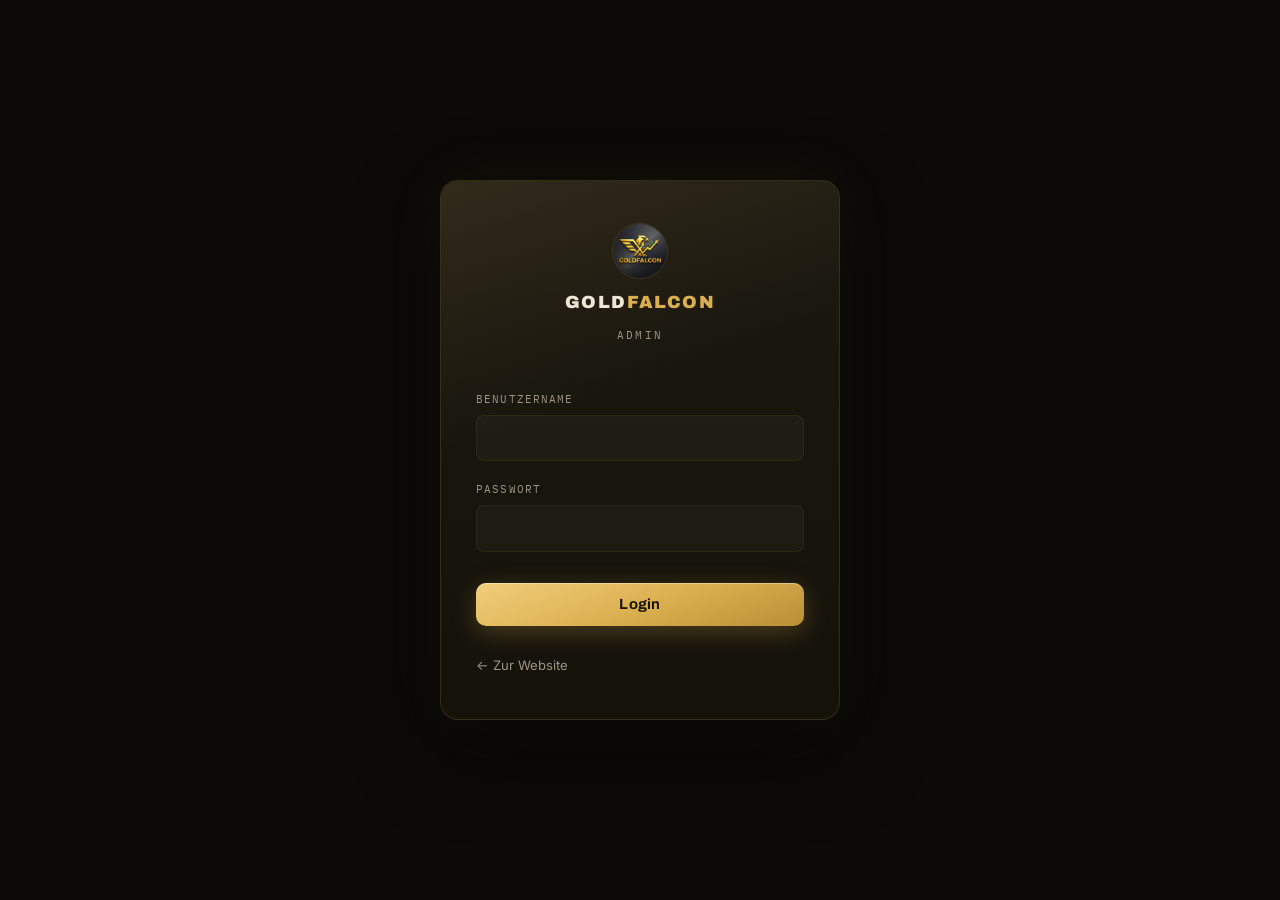
<file: admin/dashboard.html>
<!DOCTYPE html>
<html lang="de">
<head>
    <meta charset="UTF-8">
    <meta name="viewport" content="width=device-width, initial-scale=1.0">
    <title>GoldFalcon — Admin Dashboard</title>
    <link rel="icon" type="image/jpeg" href="../logo.jpg">
    <link rel="preconnect" href="https://fonts.googleapis.com">
    <link rel="preconnect" href="https://fonts.gstatic.com" crossorigin>
    <link href="https://fonts.googleapis.com/css2?family=Archivo:wght@500;700;800;900&family=Inter:wght@400;500;600&family=IBM+Plex+Mono:wght@400;500;600&display=swap" rel="stylesheet">
    <link rel="stylesheet" href="../style.css?v=10">
    <link rel="stylesheet" href="admin.css?v=2">
</head>
<body class="admin-body">
    <main class="admin-panel dashboard-panel">
        <div class="dashboard-header">
            <h1>GOLD<em style="color:var(--gold);font-style:normal">FALCON</em> — TRACKING</h1>
            <button class="logout-btn" id="logout-btn">Logout</button>
        </div>

        <div id="dashboard-loading" class="admin-loading">Lade Stats...</div>

        <div id="dashboard-content" hidden>
            <section class="stats-grid">
                <div class="stat-panel">
                    <h2>Heute (<span id="daily-date">-</span>)</h2>
                    <div class="stat-numbers" id="daily-stats"></div>
                    <div class="winrate-bar"><div class="winrate-bar-fill" id="daily-winrate-fill"></div></div>
                    <div class="winrate-bar-lbl" id="daily-winrate-lbl"></div>
                </div>
                <div class="stat-panel">
                    <h2>Lifetime (seit <span id="alltime-start">-</span>)</h2>
                    <div class="stat-numbers" id="alltime-stats"></div>
                    <div class="winrate-bar"><div class="winrate-bar-fill" id="alltime-winrate-fill"></div></div>
                    <div class="winrate-bar-lbl" id="alltime-winrate-lbl"></div>
                </div>
            </section>

            <section class="session-section">
                <h2>Session Performance (Lifetime)</h2>
                <div class="session-grid" id="session-grid-alltime">
                    <div class="admin-loading">Lade Sessions...</div>
                </div>
                <h2 style="margin-top: 1.5rem;">Session Performance (Heute)</h2>
                <div class="session-grid" id="session-grid-daily">
                    <div class="admin-loading">Lade Sessions...</div>
                </div>
            </section>

            <section class="shadow-section">
                <h2>Shadow Tracking</h2>
                <div class="shadow-filters">
                    <select id="date-select"></select>
                    <select id="kind-select">
                        <option value="">Alle Arten</option>
                        <option value="GATE">GATE</option>
                        <option value="SETUP">SETUP</option>
                    </select>
                    <span class="shadow-count" id="shadow-count"></span>
                </div>
                <div class="shadow-table-wrap">
                    <table class="shadow-table">
                        <thead>
                            <tr>
                                <th>Zeit (UTC)</th>
                                <th>Art</th>
                                <th>Grund</th>
                                <th>Richtung</th>
                                <th>Preis</th>
                                <th>Level</th>
                                <th>Session</th>
                                <th>Outcome</th>
                            </tr>
                        </thead>
                        <tbody id="shadow-tbody"></tbody>
                    </table>
                </div>
                <div id="shadow-empty" class="admin-empty" hidden>Keine Einträge für diesen Tag.</div>
                <button class="load-more-btn" id="load-more-btn" hidden>Mehr laden</button>
            </section>
        </div>
    </main>

    <script src="../config.js"></script>
    <script src="admin.js"></script>
    <script>
        const state = { date: null, kind: "", offset: 0, limit: 100, total: 0 };

        function fmtNum(n, digits = 0) {
            if (n === undefined || n === null) return "-";
            return Number(n).toLocaleString("de-DE", { maximumFractionDigits: digits });
        }

        function renderStatCells(container, cells) {
            container.innerHTML = cells
                .map(
                    (c) => `<div class="stat-cell"><div class="val ${c.cls || ""}">${c.val}</div><div class="lbl">${c.lbl}</div></div>`
                )
                .join("");
        }

        // Note: TP1-TP4 are partial-exit legs of the SAME signal, not separate
        // signals — one signal can rack up multiple TP hits. Shown itemized
        // (instead of summed into one "Wins" number) so that never reads as
        // "more wins than signals".
        function renderDailyStats(d) {
            document.getElementById("daily-date").textContent = d.date || "-";
            const wins = (d.tp1 || 0) + (d.tp2 || 0) + (d.tp3 || 0) + (d.tp4 || 0);
            const total = wins + (d.sl || 0);
            const winrate = total ? (wins / total) * 100 : 0;
            renderStatCells(document.getElementById("daily-stats"), [
                { val: fmtNum(d.signals), lbl: "Signale" },
                { val: fmtNum(d.active), lbl: "Aktiv" },
                { val: fmtNum(d.tp1), lbl: "TP1", cls: "pos" },
                { val: fmtNum(d.tp2), lbl: "TP2", cls: "pos" },
                { val: fmtNum(d.tp3), lbl: "TP3", cls: "pos" },
                { val: fmtNum(d.tp4), lbl: "TP4", cls: "pos" },
                { val: fmtNum(d.sl), lbl: "SL", cls: "neg" },
                { val: fmtNum(d.be), lbl: "BE" },
                { val: fmtNum(d.pips, 1), lbl: "Pips", cls: (d.pips || 0) >= 0 ? "pos" : "neg" },
            ]);
            document.getElementById("daily-winrate-fill").style.width = winrate + "%";
            document.getElementById("daily-winrate-lbl").textContent = total
                ? `${winrate.toFixed(1)}% Winrate (${wins} TP-Hits / ${d.sl || 0} SL)`
                : "Noch keine entschiedenen Trades heute";
        }

        function renderAlltimeStats(a) {
            document.getElementById("alltime-start").textContent = a.start_date || "-";
            const wins = (a.tp1 || 0) + (a.tp2 || 0) + (a.tp3 || 0) + (a.tp4 || 0);
            const total = wins + (a.sl || 0);
            const winrate = total ? (wins / total) * 100 : 0;
            renderStatCells(document.getElementById("alltime-stats"), [
                { val: fmtNum(a.total_signals), lbl: "Signale" },
                { val: winrate.toFixed(1) + "%", lbl: "Winrate", cls: "gold" },
                { val: fmtNum(a.tp1), lbl: "TP1", cls: "pos" },
                { val: fmtNum(a.tp2), lbl: "TP2", cls: "pos" },
                { val: fmtNum(a.tp3), lbl: "TP3", cls: "pos" },
                { val: fmtNum(a.tp4), lbl: "TP4", cls: "pos" },
                { val: fmtNum(a.sl), lbl: "SL", cls: "neg" },
                { val: fmtNum(a.be), lbl: "BE" },
                { val: fmtNum(a.total_pips, 1), lbl: "Pips", cls: (a.total_pips || 0) >= 0 ? "pos" : "neg" },
            ]);
            document.getElementById("alltime-winrate-fill").style.width = winrate + "%";
            document.getElementById("alltime-winrate-lbl").textContent = total
                ? `${winrate.toFixed(1)}% Winrate (${wins} TP-Hits / ${a.sl || 0} SL)`
                : "Noch keine entschiedenen Trades";
        }

        function renderSessionGrid(containerId, sessions) {
            const el = document.getElementById(containerId);
            if (!sessions || !sessions.length) {
                el.innerHTML = '<div class="admin-empty">Noch keine Session-Daten für diesen Zeitraum.</div>';
                return;
            }
            el.innerHTML = sessions
                .map(
                    (s) => `<div class="session-box session-${s.session}">
                        <div class="session-label">${s.label}</div>
                        <div class="session-winrate">${s.winrate}%</div>
                        <div class="session-sub">${s.trades} Trades &middot; ${s.wins}W / ${s.losses}L / ${s.be}BE</div>
                        <div class="session-pips ${s.pips >= 0 ? "pos" : "neg"}">${s.pips >= 0 ? "+" : ""}${fmtNum(s.pips, 1)} Pips</div>
                    </div>`
                )
                .join("");
        }

        function kindBadge(kind) {
            const cls = kind === "SETUP" ? "badge-setup" : "badge-gate";
            return `<span class="badge ${cls}">${kind}</span>`;
        }

        function outcomeBadge(outcome) {
            if (!outcome || outcome === "NONE") return "-";
            const cls = outcome.startsWith("TP") ? "badge-tp" : outcome === "SL" ? "badge-sl" : "badge-gate";
            return `<span class="badge ${cls}">${outcome}</span>`;
        }

        function renderShadowRows(items, append) {
            const tbody = document.getElementById("shadow-tbody");
            const rows = items
                .map(
                    (e) => `<tr>
                        <td>${e.timestamp || "-"}</td>
                        <td>${kindBadge(e.kind)}</td>
                        <td>${e.reason || "-"}</td>
                        <td>${e.direction || "-"}</td>
                        <td>${e.price_snapshot ? fmtNum(e.price_snapshot, 2) : "-"}</td>
                        <td>${e.level_name || "-"}</td>
                        <td>${e.session || "-"}</td>
                        <td>${outcomeBadge(e.outcome)}</td>
                    </tr>`
                )
                .join("");
            tbody.innerHTML = append ? tbody.innerHTML + rows : rows;
        }

        async function loadShadow(append = false) {
            const data = await gfApiFetch(
                `/api/shadow/${state.date}?kind=${state.kind}&limit=${state.limit}&offset=${state.offset}`
            );
            state.total = data.total;
            renderShadowRows(data.items, append);

            const loadedCount = document.getElementById("shadow-tbody").rows.length;
            document.getElementById("shadow-count").textContent = `${loadedCount} / ${data.total} geladen`;
            document.getElementById("shadow-empty").hidden = data.total > 0;
            document.getElementById("load-more-btn").hidden = loadedCount >= data.total;
        }

        async function init() {
            const me = await gfRequireAuth();
            if (!me) return;

            const [daily, alltime, sessions, shadowDates] = await Promise.all([
                gfApiFetch("/api/stats/daily"),
                gfApiFetch("/api/stats/alltime"),
                gfApiFetch("/api/stats/sessions"),
                gfApiFetch("/api/shadow/dates"),
            ]);

            renderDailyStats(daily);
            renderAlltimeStats(alltime);
            renderSessionGrid("session-grid-alltime", sessions.alltime);
            renderSessionGrid("session-grid-daily", sessions.daily);

            const dateSelect = document.getElementById("date-select");
            dateSelect.innerHTML = shadowDates.dates.map((d) => `<option value="${d}">${d}</option>`).join("");
            state.date = shadowDates.dates[0] || null;

            if (state.date) {
                await loadShadow();
            } else {
                document.getElementById("shadow-empty").hidden = false;
            }

            document.getElementById("dashboard-loading").hidden = true;
            document.getElementById("dashboard-content").hidden = false;

            dateSelect.addEventListener("change", async (e) => {
                state.date = e.target.value;
                state.offset = 0;
                await loadShadow(false);
            });
            document.getElementById("kind-select").addEventListener("change", async (e) => {
                state.kind = e.target.value;
                state.offset = 0;
                await loadShadow(false);
            });
            document.getElementById("load-more-btn").addEventListener("click", async () => {
                state.offset += state.limit;
                await loadShadow(true);
            });
            document.getElementById("logout-btn").addEventListener("click", gfLogout);
        }

        init().catch((e) => {
            document.getElementById("dashboard-loading").textContent = "Fehler beim Laden: " + e.message;
        });
    </script>
</body>
</html>
</file>
<file: style.css>
/* ============ GOLDFALCON — DESIGN SYSTEM ============ */
:root{
  --ink:#0B0A07;
  --ink-2:#100E09;
  --panel:#15120A;
  --panel-2:#1B1810;
  --line:rgba(217,174,78,.16);
  --line-soft:rgba(217,174,78,.08);
  --gold:#D9AE4E;
  --gold-bright:#F2CE7B;
  --gold-dim:#8A6E31;
  --text:#EDE7D8;
  --muted:#9C9482;
  --green:#46D690;
  --red:#E4574F;
  --radius:14px;
  --font-display:'Archivo',sans-serif;
  --font-body:'Inter',sans-serif;
  --font-mono:'IBM Plex Mono',monospace;
}

*{margin:0;padding:0;box-sizing:border-box}
html{scroll-behavior:smooth}
body{
  background:var(--ink);
  color:var(--text);
  font-family:var(--font-body);
  font-size:16px;
  line-height:1.65;
  -webkit-font-smoothing:antialiased;
  overflow-x:hidden;
}
img{display:block;max-width:100%}
a{color:inherit;text-decoration:none}
::selection{background:var(--gold);color:var(--ink)}

h1,h2,h3{font-family:var(--font-display);line-height:1.08;letter-spacing:-.01em}
h2{font-size:clamp(1.7rem,3.4vw,2.6rem);font-weight:800}
h3{font-size:1.05rem;font-weight:700}
.gold-em{color:var(--gold-bright)}
.strike{color:var(--red);text-decoration:underline;text-decoration-thickness:3px;text-underline-offset:6px;text-decoration-color:var(--red)}

/* ============ BUTTONS ============ */
.btn{
  display:inline-flex;align-items:center;justify-content:center;
  font-family:var(--font-display);font-weight:700;font-size:.92rem;
  letter-spacing:.02em;
  padding:.85rem 1.7rem;border-radius:10px;
  transition:transform .18s ease,box-shadow .18s ease,background .18s ease;
  cursor:pointer;border:none;
}
.btn-gold{
  background:linear-gradient(160deg,var(--gold-bright),var(--gold) 55%,#B98F35);
  color:#1A1406;
  box-shadow:0 6px 24px rgba(217,174,78,.28),inset 0 1px 0 rgba(255,255,255,.35);
}
.btn-gold:hover{transform:translateY(-2px);box-shadow:0 10px 32px rgba(217,174,78,.4),inset 0 1px 0 rgba(255,255,255,.35)}
.btn-ghost{
  color:var(--text);border:1px solid var(--line);background:transparent;
}
.btn-ghost:hover{border-color:var(--gold);color:var(--gold-bright)}
.btn-small{padding:.55rem 1.15rem;font-size:.8rem;background:var(--gold);color:#1A1406;border-radius:8px}
.btn-small:hover{background:var(--gold-bright)}
.btn-block{width:100%}

/* ============ NAV ============ */
.nav{
  position:fixed;top:0;left:0;right:0;z-index:50;
  display:flex;align-items:center;justify-content:space-between;
  padding:.8rem clamp(1rem,4vw,3rem);
  background:rgba(11,10,7,.82);
  backdrop-filter:blur(14px);
  border-bottom:1px solid var(--line-soft);
}
.nav-brand{display:flex;align-items:center;gap:.6rem;font-family:var(--font-display);font-weight:900;letter-spacing:.08em;font-size:.95rem}
.nav-brand em{font-style:normal;color:var(--gold)}
.nav-logo{width:30px;height:30px;border-radius:50%;object-fit:cover;border:1px solid var(--line)}
.nav-links{display:flex;gap:1.8rem;font-size:.86rem;color:var(--muted)}
.nav-links a:hover{color:var(--gold-bright)}

/* ============ HERO ============ */
.hero{
  position:relative;
  padding:9.5rem clamp(1rem,4vw,3rem) 5rem;
  overflow:hidden;
}
.hero-bg{position:absolute;inset:0;pointer-events:none}
.hero-bg::before{
  content:"";position:absolute;inset:0;
  background:
    radial-gradient(ellipse 60% 45% at 75% 20%,rgba(217,174,78,.09),transparent 65%),
    radial-gradient(ellipse 45% 40% at 15% 85%,rgba(217,174,78,.05),transparent 60%);
}
.hero-path{position:absolute;inset:0;width:100%;height:100%;opacity:.5}
.hero-path path{
  fill:none;stroke:var(--gold);stroke-width:1.4;stroke-opacity:.22;
  stroke-dasharray:3000;stroke-dashoffset:3000;
  animation:draw 4s ease-out .3s forwards;
}
@keyframes draw{to{stroke-dashoffset:0}}

.hero-inner{
  position:relative;max-width:1180px;margin:0 auto;
  display:grid;grid-template-columns:1.08fr .92fr;gap:clamp(2rem,5vw,4.5rem);align-items:center;
}
.badge{
  display:inline-flex;align-items:center;gap:.5rem;
  font-family:var(--font-mono);font-size:.72rem;letter-spacing:.1em;text-transform:uppercase;
  color:var(--gold-bright);
  border:1px solid var(--line);border-radius:99px;
  padding:.4rem .95rem;margin-bottom:1.4rem;
  background:rgba(217,174,78,.05);
}
.dot{width:7px;height:7px;border-radius:50%;background:var(--green);box-shadow:0 0 8px var(--green);animation:pulse 2s infinite}
@keyframes pulse{50%{opacity:.4}}

.hero-copy h1{font-size:clamp(2.1rem,4.4vw,3.4rem);font-weight:900;margin-bottom:1.2rem}
.lede{color:var(--muted);font-size:1.02rem;max-width:34rem;margin-bottom:1.8rem}
.hero-actions{display:flex;gap:.9rem;flex-wrap:wrap;margin-bottom:2.2rem}

.hero-facts{list-style:none;display:flex;gap:2.2rem;flex-wrap:wrap;border-top:1px solid var(--line-soft);padding-top:1.4rem}
.hero-facts li{display:flex;flex-direction:column;gap:.15rem}
.hero-facts strong{font-family:var(--font-display);font-weight:800;font-size:1.15rem;color:var(--gold-bright)}
.hero-facts span{font-size:.78rem;color:var(--muted)}

/* ============ TERMINAL (signature) ============ */
.terminal{
  background:linear-gradient(180deg,var(--panel-2),var(--panel));
  border:1px solid var(--line);
  border-radius:var(--radius);
  box-shadow:0 30px 80px rgba(0,0,0,.55),0 0 0 1px rgba(0,0,0,.4),0 0 60px rgba(217,174,78,.06);
  overflow:hidden;
  font-family:var(--font-mono);
}
.terminal-bar{
  display:flex;justify-content:space-between;align-items:center;
  padding:.7rem 1.1rem;
  border-bottom:1px solid var(--line-soft);
  font-size:.68rem;letter-spacing:.14em;color:var(--gold);
}
.t-session{color:var(--muted)}
.terminal-body{padding:1.1rem 1.1rem .9rem;font-size:.78rem}
.t-line{
  display:flex;gap:.8rem;align-items:baseline;
  padding:.34rem 0;
  opacity:0;transform:translateX(-6px);
  transition:opacity .4s ease,transform .4s ease;
}
.t-line.on{opacity:1;transform:none}
.t-key{color:var(--gold-dim);width:7.2rem;flex-shrink:0;letter-spacing:.05em}
.t-val{color:var(--text);flex:1}
.t-state{color:var(--green);font-weight:600;opacity:0;transition:opacity .3s ease .15s}
.t-line.on .t-state{opacity:1}
.t-line.on .t-state::after{content:"✓ PASS"}
.t-verdict{
  margin-top:.7rem;padding:.55rem .8rem;
  border:1px solid rgba(70,214,144,.35);border-radius:8px;
  color:var(--green);font-weight:600;font-size:.78rem;letter-spacing:.06em;
  background:rgba(70,214,144,.06);
  opacity:0;transform:translateY(4px);
  transition:opacity .45s ease,transform .45s ease;
}
.t-verdict.on{opacity:1;transform:none}

/* Telegram card inside terminal */
.tg-card{
  margin:0 1.1rem 1.1rem;
  background:#0E1621;
  border:1px solid rgba(255,255,255,.07);
  border-radius:12px;
  overflow:hidden;
  opacity:0;transform:translateY(10px);
  transition:opacity .5s ease,transform .5s ease;
}
.tg-card.on{opacity:1;transform:none}
.tg-top{
  display:flex;align-items:center;gap:.55rem;
  padding:.6rem .9rem;
  border-bottom:1px solid rgba(255,255,255,.06);
  font-family:var(--font-body);font-weight:600;font-size:.82rem;color:#fff;
}
.tg-avatar{width:26px;height:26px;border-radius:50%;object-fit:cover}
.tg-time{margin-left:auto;font-size:.7rem;color:#6b7a8d;font-weight:400}
.tg-msg{padding:.8rem .95rem;font-size:.78rem;line-height:1.9}
.tg-head{font-weight:700;font-size:.85rem;padding-bottom:.4rem;margin-bottom:.45rem;border-bottom:1px dashed rgba(255,255,255,.12)}
.tg-head.buy{color:var(--green)}
.tg-head.sell{color:var(--red)}
.tg-row{display:flex;justify-content:space-between;gap:1rem}
.tg-row span{color:#8b98a8}
.tg-row b{color:#e9eef4;font-weight:600}
.tg-row.sl b{color:var(--red)}
.tg-row.tp b{color:var(--green)}
.tg-row.runner b{color:var(--gold-bright)}
.tg-hit{
  margin:0 .95rem .85rem;padding:.5rem .7rem;
  background:rgba(70,214,144,.1);border:1px solid rgba(70,214,144,.3);
  border-radius:8px;color:var(--green);font-size:.74rem;font-weight:600;
}

/* ============ SESSION STRIP ============ */
.sessions{border-top:1px solid var(--line-soft);border-bottom:1px solid var(--line-soft);background:var(--ink-2)}
.sessions-inner{
  max-width:1180px;margin:0 auto;
  display:grid;grid-template-columns:auto 1fr auto;gap:2rem;align-items:center;
  padding:1.5rem clamp(1rem,4vw,3rem);
}
.sessions-label,.sessions-note{font-family:var(--font-mono);font-size:.68rem;letter-spacing:.08em;text-transform:uppercase;color:var(--muted);line-height:1.6}
.session-track{display:grid;grid-template-columns:8fr 5fr 6fr;gap:5px;height:52px}
.s-block{
  border-radius:8px;display:flex;flex-direction:column;justify-content:center;padding:0 .9rem;
  font-family:var(--font-mono);
  border:1px solid var(--line);
  background:linear-gradient(180deg,rgba(217,174,78,.09),rgba(217,174,78,.03));
}
.s-block b{font-size:.72rem;letter-spacing:.12em;color:var(--gold-bright)}
.s-block span{font-size:.66rem;color:var(--muted)}
.s-block.ny{background:linear-gradient(180deg,rgba(217,174,78,.18),rgba(217,174,78,.06));border-color:rgba(217,174,78,.35)}

/* ============ SECTIONS ============ */
.section{padding:5.5rem clamp(1rem,4vw,3rem);max-width:1180px;margin:0 auto}
.section-alt{
  max-width:none;
  background:var(--ink-2);
  border-top:1px solid var(--line-soft);border-bottom:1px solid var(--line-soft);
}
.section-alt>*{max-width:1180px;margin-left:auto;margin-right:auto}
.section-head{max-width:44rem;margin-bottom:3rem}
.section-head p{color:var(--muted);margin-top:1rem}
.eyebrow{
  display:inline-block;font-family:var(--font-mono);font-size:.7rem;letter-spacing:.22em;text-transform:uppercase;
  color:var(--gold);margin-bottom:.9rem;
}
.eyebrow::before{content:"— ";color:var(--gold-dim)}

/* Steps */
.steps{display:grid;grid-template-columns:repeat(3,1fr);gap:1.2rem}
.step{
  background:var(--panel);border:1px solid var(--line-soft);border-radius:var(--radius);
  padding:1.8rem 1.6rem;
  transition:border-color .25s ease,transform .25s ease;
}
.step:hover{border-color:var(--line);transform:translateY(-3px)}
.step-n{
  font-family:var(--font-mono);font-size:.68rem;letter-spacing:.24em;color:var(--gold);
  display:inline-block;margin-bottom:1rem;
  border:1px solid var(--line);border-radius:6px;padding:.25rem .6rem;
}
.step h3{margin-bottom:.7rem}
.step p{color:var(--muted);font-size:.92rem}

/* Features */
.features{display:grid;grid-template-columns:repeat(3,1fr);gap:1.2rem}
.feature{
  border-left:2px solid var(--gold-dim);
  padding:.4rem 0 .4rem 1.3rem;
  transition:border-color .25s ease;
}
.feature:hover{border-color:var(--gold-bright)}
.feature h3{margin-bottom:.55rem;color:var(--gold-bright)}
.feature p{color:var(--muted);font-size:.92rem}

/* Anatomy */
.anatomy{display:grid;grid-template-columns:.85fr 1.15fr;gap:clamp(2rem,4vw,4rem);align-items:start}
.anatomy-msg{
  background:#0E1621;border:1px solid rgba(255,255,255,.08);border-radius:14px;overflow:hidden;
  box-shadow:0 24px 60px rgba(0,0,0,.5);
  font-family:var(--font-mono);
  position:sticky;top:5.5rem;
}
.tg-msg.static{font-size:.82rem}
.anatomy-notes{list-style:none;counter-reset:an;display:flex;flex-direction:column;gap:1.4rem}
.anatomy-notes li{
  counter-increment:an;position:relative;padding-left:3.1rem;color:var(--muted);font-size:.95rem;
}
.anatomy-notes li b{color:var(--text)}
.anatomy-notes li::before{
  content:counter(an);
  position:absolute;left:0;top:.05rem;
  width:2.1rem;height:2.1rem;border-radius:8px;
  display:flex;align-items:center;justify-content:center;
  font-family:var(--font-mono);font-size:.8rem;color:var(--gold-bright);
  border:1px solid var(--line);background:var(--panel);
}

/* Nots */
.nots{display:grid;grid-template-columns:repeat(2,1fr);gap:1.2rem}
.not{
  display:flex;gap:1rem;align-items:flex-start;
  background:var(--panel);border:1px solid var(--line-soft);border-radius:var(--radius);
  padding:1.4rem 1.5rem;
}
.not-x{
  flex-shrink:0;width:1.9rem;height:1.9rem;border-radius:7px;
  display:flex;align-items:center;justify-content:center;
  color:var(--red);border:1px solid rgba(228,87,79,.4);background:rgba(228,87,79,.07);
  font-size:.85rem;margin-top:.15rem;
}
.not b{display:block;margin-bottom:.3rem}
.not p{color:var(--muted);font-size:.9rem}

/* Access / pricing */
.access{display:grid;grid-template-columns:1.1fr .9fr;gap:clamp(2rem,5vw,4.5rem);align-items:center}
.access-copy p{color:var(--muted);margin-top:1rem}
.access-list{list-style:none;margin-top:1.6rem;display:flex;flex-direction:column;gap:.7rem}
.access-list li{padding-left:1.6rem;position:relative;font-size:.95rem}
.access-list li::before{content:"✓";position:absolute;left:0;color:var(--gold);font-weight:700}
.price-card{
  background:linear-gradient(180deg,var(--panel-2),var(--panel));
  border:1px solid var(--line);
  border-radius:18px;padding:2.2rem 2rem;text-align:center;
  box-shadow:0 30px 80px rgba(0,0,0,.5),0 0 60px rgba(217,174,78,.07);
  position:relative;
}
.price-card::before{
  content:"";position:absolute;inset:0;border-radius:18px;pointer-events:none;
  background:linear-gradient(160deg,rgba(242,206,123,.14),transparent 40%);
}
.price-tag{
  font-family:var(--font-mono);font-size:.66rem;letter-spacing:.22em;color:var(--gold-bright);
  border:1px solid var(--line);border-radius:99px;padding:.35rem .9rem;display:inline-block;margin-bottom:1.4rem;
}
.price{
  font-family:var(--font-display);font-weight:900;font-size:4rem;line-height:1;color:var(--gold-bright);
  display:flex;align-items:baseline;justify-content:center;gap:.3rem;
}
.price .cur{font-size:1.8rem;color:var(--gold)}
.price .once{font-family:var(--font-body);font-size:.85rem;font-weight:500;color:var(--muted)}
.price-sub{color:var(--muted);font-size:.85rem;margin:1rem 0 1.6rem}
.price-slots{
  display:flex; align-items:center; justify-content:center; gap:.5rem;
  font-family:var(--font-mono); font-size:.78rem; font-weight:700; letter-spacing:.03em;
  color:var(--gold-bright); margin-bottom:1.2rem;
}
.price-slots-dot{ width:6px; height:6px; border-radius:50%; background:var(--green); box-shadow:0 0 6px var(--green); animation:pulse 2s infinite; }
.price-note{display:block;margin-top:.9rem;font-size:.74rem;color:var(--muted)}

/* FAQ */
.faq{max-width:46rem;display:flex;flex-direction:column;gap:.7rem}
.faq details{
  background:var(--panel);border:1px solid var(--line-soft);border-radius:12px;
  overflow:hidden;transition:border-color .2s ease;
}
.faq details[open]{border-color:var(--line)}
.faq summary{
  cursor:pointer;list-style:none;
  padding:1.1rem 1.3rem;
  font-family:var(--font-display);font-weight:700;font-size:.98rem;
  display:flex;justify-content:space-between;align-items:center;gap:1rem;
}
.faq summary::-webkit-details-marker{display:none}
.faq summary::after{content:"+";color:var(--gold);font-size:1.3rem;font-weight:400;transition:transform .25s ease}
.faq details[open] summary::after{transform:rotate(45deg)}
.faq details p{padding:0 1.3rem 1.2rem;color:var(--muted);font-size:.93rem}

/* Final CTA */
.final{
  text-align:center;padding:6rem clamp(1rem,4vw,3rem);
  background:radial-gradient(ellipse 55% 70% at 50% 100%,rgba(217,174,78,.12),transparent 70%);
}
.final h2{margin-bottom:2rem}

/* Footer */
.footer{
  border-top:1px solid var(--line-soft);
  padding:3rem clamp(1rem,4vw,3rem);
  max-width:1180px;margin:0 auto;
}
.footer-brand{display:flex;align-items:center;gap:.6rem;font-family:var(--font-display);font-weight:900;letter-spacing:.08em;font-size:.9rem;margin-bottom:1.4rem}
.footer-brand em{font-style:normal;color:var(--gold)}
.risk{font-size:.76rem;color:var(--muted);max-width:56rem;line-height:1.7}
.risk b{color:var(--text)}
.footer-links{display:flex;gap:1.6rem;margin-top:1.6rem;font-size:.78rem;color:var(--muted)}
.footer-links a:hover{color:var(--gold-bright)}

/* ============ STICKY CTA BAR ============ */
.gf-sticky-cta{
  position:fixed; left:50%; bottom:1.2rem; transform:translate(-50%,calc(100% + 1.5rem));
  z-index:60;
  display:flex; align-items:center; gap:1.2rem;
  padding:.8rem 1rem .8rem 1.4rem;
  background:rgba(15,13,8,.92); backdrop-filter:blur(14px);
  border:1px solid var(--line); border-radius:99px;
  box-shadow:0 20px 50px rgba(0,0,0,.5);
  transition:transform .35s cubic-bezier(.16,1,.3,1);
  max-width:calc(100vw - 2rem);
}
.gf-sticky-cta.gf-visible{ transform:translate(-50%,0); }
.gf-sticky-cta-text{ font-size:.85rem; color:var(--text); white-space:nowrap; }
.gf-sticky-cta .btn-small{ white-space:nowrap; flex-shrink:0; }

@media(max-width:640px){
  .gf-sticky-cta{ left:1rem; right:1rem; transform:translateY(calc(100% + 1.5rem)); width:auto; max-width:none; }
  .gf-sticky-cta.gf-visible{ transform:translateY(0); }
  .gf-sticky-cta-text{ display:none; }
  .gf-sticky-cta{ justify-content:center; }
}

/* ============ NAV ACTIONS (admin link) ============ */
.nav-actions{ display:flex; align-items:center; gap:.9rem; }
.nav-admin-link{
  display:flex; align-items:center; justify-content:center;
  width:32px; height:32px; border-radius:50%;
  border:1px solid var(--line-soft); color:var(--muted);
  transition:all .2s ease;
}
.nav-admin-link:hover{ border-color:var(--gold); color:var(--gold-bright); }

/* ============ LIVE CHART & ZONES ============ */
/* Set this section apart from the surrounding marketing copy — it's a
   live tool/proof, not another sales paragraph. */
#live{
  background:
    radial-gradient(ellipse 60% 50% at 50% 0%, rgba(217,174,78,.07), transparent 65%),
    var(--ink-2);
  border-top:1px solid rgba(217,174,78,.22);
  border-bottom:1px solid rgba(217,174,78,.22);
  position:relative;
}
#live::before{
  content:"LIVE TOOL";
  position:absolute; top:1.4rem; right:clamp(1rem,4vw,3rem);
  font-family:var(--font-mono); font-size:.62rem; font-weight:700; letter-spacing:.18em;
  color:var(--gold-dim);
  border:1px solid var(--line); border-radius:99px;
  padding:.3rem .8rem;
}
@media(max-width:640px){
  #live::before{ display:none; }
}

.gf-trend-bar{
  display:flex; align-items:center; gap:1.5rem; flex-wrap:wrap;
  margin-bottom:1rem;
  font-family:var(--font-mono); font-size:.78rem; color:var(--muted);
}
.gf-trend-item{ display:flex; align-items:center; gap:.5rem; }

.gf-tf-toggle{ display:flex; margin-left:auto; border:1px solid var(--line-soft); border-radius:8px; overflow:hidden; }
.gf-tf-btn{
  font-family:var(--font-mono); font-size:.74rem; font-weight:700; letter-spacing:.04em;
  color:var(--muted); background:transparent; border:none; cursor:pointer;
  padding:.4rem .9rem; transition:all .15s ease;
}
.gf-tf-btn + .gf-tf-btn{ border-left:1px solid var(--line-soft); }
.gf-tf-btn:hover{ color:var(--text); }
.gf-tf-btn.active{ background:var(--gold); color:#1A1406; }
.gf-trend-badge{
  display:inline-block; padding:.15rem .55rem; border-radius:4px;
  font-weight:700; letter-spacing:.04em; color:var(--text);
  background:rgba(255,255,255,.06); border:1px solid var(--line-soft);
}
.gf-trend-badge.bull{ color:var(--green); background:rgba(70,214,144,.1); border-color:rgba(70,214,144,.4); }
.gf-trend-badge.bear{ color:var(--red); background:rgba(228,87,79,.1); border-color:rgba(228,87,79,.4); }
.gf-trend-badge.chop{ color:var(--gold-bright); background:rgba(217,174,78,.08); border-color:rgba(217,174,78,.35); }

.live-grid{ display:grid; grid-template-columns:1.6fr 1fr; gap:1.5rem; align-items:start; }
.live-chart-card{
  background:#131722; border:1px solid var(--line-soft); border-radius:var(--radius);
  overflow:hidden; min-height:420px; position:relative;
  box-shadow:0 24px 60px rgba(0,0,0,.5);
}
.gf-chart-mount{ height:420px; width:100%; }
.gf-chart-empty{ position:absolute; inset:0; display:flex; align-items:center; justify-content:center; text-align:center; padding:2rem; }
.gf-chart-empty[hidden]{ display:none; }

.gf-chart-zones-overlay{ position:absolute; top:0; bottom:0; left:0; right:56px; pointer-events:none; z-index:2; }
.gf-zone-box{
  position:absolute; overflow:hidden;
  border-top:1px solid; border-bottom:1px solid; border-left:1px solid; border-right:1px solid;
  box-sizing:border-box;
  display:none;
}
.gf-zone-box-label{
  position:absolute; left:3px; top:2px;
  font-family:var(--font-mono); font-size:.6rem; font-weight:600; letter-spacing:.04em;
  color:rgba(255,255,255,.75);
  white-space:nowrap;
}
.gf-zone-asia{ background:rgba(126,200,227,.12); border-color:rgba(126,200,227,.55); }
.gf-zone-london{ background:rgba(217,174,78,.12); border-color:rgba(217,174,78,.55); }
.gf-zone-ny{ background:rgba(70,214,144,.12); border-color:rgba(70,214,144,.55); }

.gf-zone-asia-y{ background:rgba(126,200,227,.05); border-color:rgba(126,200,227,.3); border-style:dashed; }
.gf-zone-london-y{ background:rgba(217,174,78,.05); border-color:rgba(217,174,78,.3); border-style:dashed; }
.gf-zone-ny-y{ background:rgba(70,214,144,.05); border-color:rgba(70,214,144,.3); border-style:dashed; }

/* Live BUY/SELL zones — straight from the bot's own tradable POI store */
.gf-trade-zone{
  position:absolute; overflow:hidden; box-sizing:border-box;
  border-top:2px solid; border-bottom:2px solid;
  display:none;
}
.gf-trade-zone-label{
  position:absolute; right:4px; top:1px;
  font-family:var(--font-mono); font-size:.62rem; font-weight:700; letter-spacing:.04em;
  white-space:nowrap;
}
.gf-trade-buy{ background:rgba(70,214,144,.14); border-color:var(--green); }
.gf-trade-buy .gf-trade-zone-label{ color:var(--green); }
.gf-trade-sell{ background:rgba(228,87,79,.14); border-color:var(--red); }
.gf-trade-sell .gf-trade-zone-label{ color:var(--red); }

/* Legend under the chart */
.gf-chart-legend{
  display:flex; align-items:center; gap:1.1rem; flex-wrap:wrap;
  padding:.7rem 1rem; border-top:1px solid var(--line-soft);
  font-family:var(--font-mono); font-size:.68rem; color:var(--muted);
}
.gf-legend-item{ display:flex; align-items:center; gap:.4rem; }
.gf-legend-swatch{ width:10px; height:10px; border-radius:2px; display:inline-block; }
.gf-legend-swatch.asia{ background:#7ec8e3; }
.gf-legend-swatch.london{ background:#D9AE4E; }
.gf-legend-swatch.ny{ background:#46D690; }
.gf-legend-swatch.trade-buy{ background:rgba(70,214,144,.14); border:2px solid var(--green); }
.gf-legend-swatch.trade-sell{ background:rgba(228,87,79,.14); border:2px solid var(--red); }
.gf-legend-sep{ width:1px; height:12px; background:var(--line-soft); }
.gf-legend-style{ display:flex; align-items:center; gap:.4rem; }
.gf-legend-line{ width:16px; height:0; border-top:2px solid var(--muted); }
.gf-legend-line.dashed{ border-top-style:dashed; }

.zones-card{ display:flex; flex-direction:column; gap:1rem; max-height:420px; }
.zones-block{
  background:var(--panel); border:1px solid var(--line-soft); border-radius:var(--radius);
  padding:1rem 1.2rem; flex:1;
  display:flex; flex-direction:column; min-height:0;
}
.zones-block h3{ font-family:var(--font-mono); font-size:.68rem; text-transform:uppercase; letter-spacing:.14em; color:var(--gold); margin-bottom:.6rem; flex-shrink:0; }
.zones-list{
  display:flex; flex-direction:column; gap:.3rem;
  overflow-y:auto; min-height:0; padding-right:.4rem;
}
.zones-list::-webkit-scrollbar{ width:5px; }
.zones-list::-webkit-scrollbar-track{ background:transparent; }
.zones-list::-webkit-scrollbar-thumb{ background:var(--line); border-radius:3px; }
.zone-row{
  display:flex; justify-content:space-between; align-items:center;
  padding:.28rem 0; border-bottom:1px dashed var(--line-soft); font-size:.82rem;
}
.zone-row:last-child{ border-bottom:none; }
.zone-label{ color:var(--muted); }
.zone-price{ font-family:var(--font-mono); color:var(--text); font-weight:700; }
.zones-loading,.zones-empty{ color:var(--muted); font-size:.85rem; padding:.5rem 0; }

/* ============ PERFORMANCE / TRACK RECORD ============ */
.performance-summary{
  display:flex; align-items:center; justify-content:center; gap:1.2rem; flex-wrap:wrap;
  margin:0 auto 2rem; padding:1rem 1.5rem; max-width:640px;
  background:rgba(217,174,78,.04); border:1px solid var(--line); border-radius:var(--radius);
}
.perf-pill{ display:flex; flex-direction:column; align-items:center; padding:0 1rem; }
.perf-val{ font-family:var(--font-mono); font-size:1.5rem; font-weight:700; color:var(--gold-bright); }
.perf-lbl{ font-size:.68rem; color:var(--muted); text-transform:uppercase; letter-spacing:.05em; margin-top:.2rem; }
.perf-note{ width:100%; text-align:center; font-family:var(--font-mono); font-size:.7rem; color:var(--muted); margin-top:.3rem; opacity:.8; }

.session-perf-grid{ display:grid; grid-template-columns:repeat(3,1fr); gap:1.2rem; }
.session-perf-box{
  background:var(--panel); border:1px solid var(--line-soft); border-top:2px solid var(--gold);
  border-radius:var(--radius); padding:1.3rem 1rem; text-align:center;
}
.session-perf-box.session-asia{ border-top-color:#7ec8e3; }
.session-perf-box.session-london{ border-top-color:var(--gold); }
.session-perf-box.session-new_york{ border-top-color:var(--green); }
.session-perf-label{ font-family:var(--font-mono); font-size:.72rem; text-transform:uppercase; letter-spacing:.1em; color:var(--muted); margin-bottom:.5rem; }
.session-perf-winrate{ font-family:var(--font-display); font-size:1.8rem; font-weight:900; color:var(--gold-bright); }
.session-perf-pips{ font-family:var(--font-mono); font-size:.85rem; font-weight:700; margin-top:.5rem; }
.session-perf-pips.pos{ color:var(--green); }
.session-perf-pips.neg{ color:var(--red); }

/* Reveal on scroll */
.reveal{opacity:0;transform:translateY(24px);transition:opacity .7s cubic-bezier(.16,1,.3,1),transform .7s cubic-bezier(.16,1,.3,1)}
.reveal.in{opacity:1;transform:none}

/* ============ RESPONSIVE ============ */
@media(max-width:980px){
  .hero-inner{grid-template-columns:1fr}
  .terminal{max-width:520px}
  .steps,.features{grid-template-columns:1fr 1fr}
  .anatomy{grid-template-columns:1fr}
  .anatomy-msg{position:static;max-width:420px}
  .access{grid-template-columns:1fr}
  .sessions-inner{grid-template-columns:1fr;gap:1rem}
  .live-grid{grid-template-columns:1fr}
  .session-perf-grid{grid-template-columns:1fr 1fr 1fr}
}
@media(max-width:640px){
  .nav-links{display:none}
  .hero{padding-top:7.5rem}
  .steps,.features,.nots{grid-template-columns:1fr}
  .hero-facts{gap:1.4rem}
  .session-track{grid-template-columns:1fr;height:auto}
  .s-block{padding:.7rem .9rem}
  .price{font-size:3.2rem}
  .session-perf-grid{grid-template-columns:1fr}
  .live-chart-card,.gf-chart-mount{height:300px;min-height:300px}
}

@media(prefers-reduced-motion:reduce){
  *,*::before,*::after{animation-duration:.001s!important;transition-duration:.001s!important}
  html{scroll-behavior:auto}
  .t-line,.t-verdict,.tg-card,.reveal{opacity:1!important;transform:none!important}
}
</file>
<file: admin/admin.css>
/* Admin pages — reuses the GoldFalcon design tokens from ../style.css (:root vars, fonts) */

body.admin-body{
  min-height:100vh;
  display:flex;align-items:center;justify-content:center;
  padding:2rem 1rem;
}

.admin-panel{
  width:100%;
  background:linear-gradient(180deg,var(--panel-2),var(--panel));
  border:1px solid var(--line);
  border-radius:18px;
  box-shadow:0 30px 80px rgba(0,0,0,.5),0 0 60px rgba(217,174,78,.07);
  position:relative;
  overflow:hidden;
}
.admin-panel::before{
  content:"";position:absolute;inset:0;border-radius:18px;pointer-events:none;
  background:linear-gradient(160deg,rgba(242,206,123,.1),transparent 40%);
}

/* Login */
.login-panel{ max-width:400px; margin:0 auto; padding:2.6rem 2.2rem; }
.login-brand{ display:flex; flex-direction:column; align-items:center; gap:.6rem; margin-bottom:2rem; }
.login-brand img{ width:56px;height:56px;border-radius:50%;object-fit:cover;border:1px solid var(--line); }
.login-brand span{ font-family:var(--font-display); font-weight:900; letter-spacing:.08em; font-size:1.1rem; }
.login-brand em{ font-style:normal; color:var(--gold); }
.login-brand small{ font-family:var(--font-mono); font-size:.68rem; letter-spacing:.2em; text-transform:uppercase; color:var(--muted); }

.login-form{ display:flex; flex-direction:column; gap:.35rem; }
.admin-label{ font-family:var(--font-mono); font-size:.68rem; text-transform:uppercase; letter-spacing:.1em; color:var(--muted); margin-top:.9rem; }
.admin-input{
  background:rgba(255,255,255,.03); border:1px solid var(--line-soft); border-radius:8px;
  padding:.8rem 1rem; color:var(--text); font-family:var(--font-body); font-size:.95rem;
  transition:border-color .2s ease;
}
.admin-input:focus{ outline:none; border-color:var(--gold); }
.admin-submit-btn{ margin-top:1.6rem; width:100%; cursor:pointer; }

.login-error{
  margin-top:1rem; color:var(--red); font-size:.85rem;
  background:rgba(228,87,79,.08); border:1px solid rgba(228,87,79,.3);
  border-radius:8px; padding:.65rem .9rem;
}
.back-link{ display:inline-block; margin-top:1.8rem; color:var(--muted); font-size:.82rem; transition:color .2s ease; }
.back-link:hover{ color:var(--gold-bright); }

/* Dashboard */
.dashboard-panel{ max-width:1100px; margin:0 auto; padding:2.4rem clamp(1.2rem,3vw,2.4rem); }
.dashboard-header{ display:flex; justify-content:space-between; align-items:center; margin-bottom:2rem; flex-wrap:wrap; gap:1rem; }
.dashboard-header h1{ font-size:1.35rem; letter-spacing:.02em; }
.logout-btn{
  background:rgba(255,255,255,.03); border:1px solid var(--line-soft); color:var(--muted);
  padding:.5rem 1.2rem; border-radius:8px; cursor:pointer; font-family:var(--font-body); font-size:.85rem;
  transition:all .2s ease;
}
.logout-btn:hover{ border-color:rgba(228,87,79,.4); color:var(--red); }

.stats-grid{ display:grid; grid-template-columns:1fr 1fr; gap:1.5rem; margin-bottom:2.5rem; }
.stat-panel{
  background:var(--panel); border:1px solid var(--line-soft); border-radius:var(--radius); padding:1.6rem;
}
.stat-panel h2{ font-family:var(--font-mono); font-size:.72rem; text-transform:uppercase; letter-spacing:.16em; color:var(--gold); margin-bottom:1rem; }
.stat-panel h2::before{ content:"— "; color:var(--gold-dim); }

.stat-numbers{ display:grid; grid-template-columns:repeat(3,1fr); gap:.7rem; }
.stat-cell{ background:rgba(0,0,0,.2); border-radius:8px; padding:.65rem; text-align:center; }
.stat-cell .val{ font-family:var(--font-mono); font-size:1.2rem; font-weight:700; color:var(--text); }
.stat-cell .val.pos{ color:var(--green); }
.stat-cell .val.neg{ color:var(--red); }
.stat-cell .val.gold{ color:var(--gold-bright); }
.stat-cell .lbl{ font-size:.66rem; color:var(--muted); text-transform:uppercase; letter-spacing:.05em; margin-top:.2rem; }

.winrate-bar{ margin-top:1rem; height:7px; border-radius:4px; background:rgba(255,255,255,.06); overflow:hidden; }
.winrate-bar-fill{ height:100%; width:0%; background:linear-gradient(90deg,var(--gold-dim),var(--gold)); transition:width .6s ease; }
.winrate-bar-lbl{ margin-top:.5rem; font-family:var(--font-mono); font-size:.72rem; color:var(--muted); }

.session-section{ margin-bottom:2.5rem; }
.session-section h2{ font-family:var(--font-mono); font-size:.72rem; text-transform:uppercase; letter-spacing:.16em; color:var(--gold); margin-bottom:1rem; }
.session-section h2::before{ content:"— "; color:var(--gold-dim); }

.session-grid{ display:grid; grid-template-columns:repeat(3,1fr); gap:1rem; }
.session-box{
  background:var(--panel); border:1px solid var(--line-soft); border-top:2px solid var(--gold); border-radius:var(--radius);
  padding:1.1rem; text-align:center;
}
.session-box.session-asia{ border-top-color:#7ec8e3; }
.session-box.session-london{ border-top-color:var(--gold); }
.session-box.session-new_york{ border-top-color:var(--green); }
.session-label{ font-family:var(--font-mono); font-size:.68rem; text-transform:uppercase; letter-spacing:.1em; color:var(--muted); margin-bottom:.4rem; }
.session-winrate{ font-family:var(--font-mono); font-size:1.7rem; font-weight:700; color:var(--gold-bright); }
.session-sub{ font-size:.7rem; color:var(--muted); margin-top:.3rem; }
.session-pips{ font-family:var(--font-mono); font-size:.9rem; font-weight:700; margin-top:.5rem; }
.session-pips.pos{ color:var(--green); }
.session-pips.neg{ color:var(--red); }

.shadow-section h2{ font-family:var(--font-mono); font-size:.72rem; text-transform:uppercase; letter-spacing:.16em; color:var(--gold); margin-bottom:1rem; }
.shadow-section h2::before{ content:"— "; color:var(--gold-dim); }
.shadow-filters{ display:flex; gap:.8rem; margin-bottom:1rem; flex-wrap:wrap; align-items:center; }
.shadow-filters select{
  background:rgba(255,255,255,.03); border:1px solid var(--line-soft); border-radius:8px;
  padding:.5rem .8rem; color:var(--text); font-family:var(--font-body); font-size:.85rem;
}
.shadow-count{ color:var(--muted); font-size:.8rem; margin-left:auto; font-family:var(--font-mono); }

.shadow-table-wrap{ overflow-x:auto; border:1px solid var(--line-soft); border-radius:12px; }
.shadow-table{ width:100%; border-collapse:collapse; font-size:.8rem; font-family:var(--font-mono); }
.shadow-table th,.shadow-table td{ padding:.6rem .8rem; text-align:left; white-space:nowrap; border-bottom:1px solid var(--line-soft); }
.shadow-table th{ background:rgba(255,255,255,.03); color:var(--muted); font-family:var(--font-body); text-transform:uppercase; font-size:.66rem; letter-spacing:.05em; }
.shadow-table tbody tr:hover{ background:rgba(217,174,78,.04); }

.badge{ display:inline-block; padding:.15rem .5rem; border-radius:5px; font-size:.7rem; font-weight:700; }
.badge-gate{ background:rgba(255,255,255,.06); color:var(--muted); }
.badge-setup{ background:rgba(217,174,78,.12); color:var(--gold-bright); }
.badge-tp{ background:rgba(70,214,144,.12); color:var(--green); }
.badge-sl{ background:rgba(228,87,79,.12); color:var(--red); }

.load-more-btn{
  display:block; margin:1.2rem auto 0; background:rgba(255,255,255,.04); border:1px solid var(--line-soft);
  color:var(--text); padding:.6rem 1.5rem; border-radius:8px; cursor:pointer; font-family:var(--font-body); font-size:.85rem;
}
.load-more-btn:hover{ border-color:var(--line); }

.admin-loading,.admin-empty{ color:var(--muted); padding:2rem; text-align:center; font-size:.88rem; }

@media(max-width:700px){
  .stats-grid{ grid-template-columns:1fr; }
  .session-grid{ grid-template-columns:1fr; }
}
</file>
